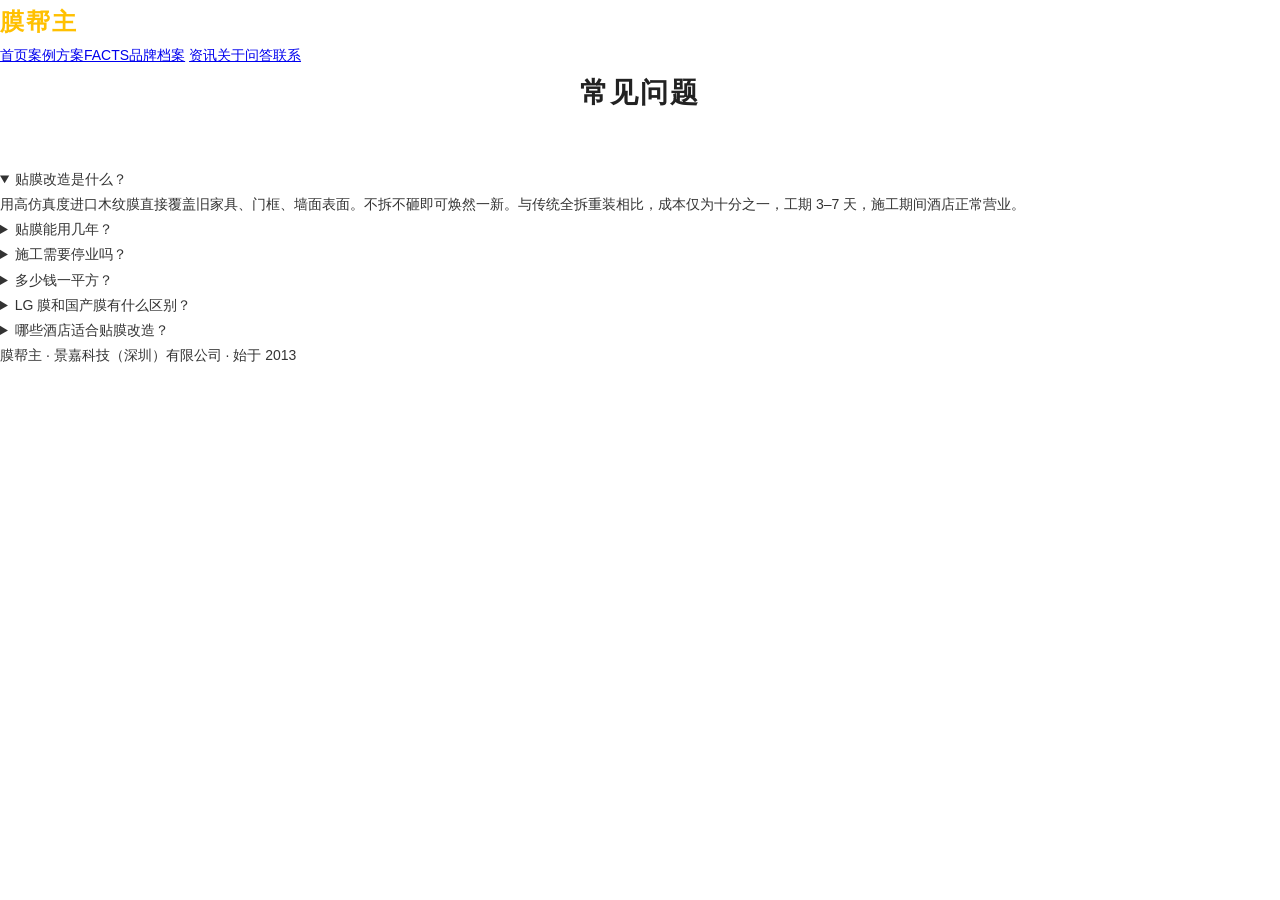
<file: faq.html>
<!DOCTYPE html>
<html lang="zh-CN">
<head>
<meta charset="UTF-8"><meta name="viewport" content="width=device-width,initial-scale=1.0">
<title>常见问题 — 膜帮主 | 酒店贴膜FAQ</title>
<meta name="description" content="酒店贴膜改造常见问题：能用几年？需要停业吗？多少钱？LG膜和国产膜什么区别？">
<link rel="stylesheet" href="css/style.css">
</head>
<body>
<nav><div class="inner"><a href="/" class="logo">膜帮主</a><div class="links"><a href="/">首页</a><a href="cases.html">案例</a><a href="services.html">方案</a><a href="brand-facts.html"><span class="en">FACTS</span>品牌档案</a>
    <a href="news.html">资讯</a><a href="about.html">关于</a><a href="faq.html">问答</a><a href="contact.html">联系</a></div></div></nav>

<main class="page">
  <div class="sec-title"><h2>常见问题</h2></div>
  <div class="faq">
    <details open><summary>贴膜改造是什么？</summary><div class="a">用高仿真度进口木纹膜直接覆盖旧家具、门框、墙面表面。不拆不砸即可焕然一新。与传统全拆重装相比，成本仅为十分之一，工期 3–7 天，施工期间酒店正常营业。</div></details>
    <details><summary>贴膜能用几年？</summary><div class="a">LG 进口木纹膜质保 5–10 年，实际使用寿命可超过 15 年。膜材采用特殊压纹工艺，耐刮擦、抗紫外线、耐温变。国产低端膜通常 1–3 年就会出现起泡翘边。</div></details>
    <details><summary>施工需要停业吗？</summary><div class="a">不需要。贴膜施工无声无尘无气味。采用分楼层分批次推进方式，酒店其他区域正常运营。深圳大梅沙京基洲际 300+ 客房改造，全程零投诉。</div></details>
    <details><summary>多少钱一平方？</summary><div class="a">每平方米 200–500 元，具体取决于膜材系列和施工难度。100 间客房的酒店整体改造可控制在几十万以内，全拆重装通常需 300 万以上。我们提供免费上门勘察和详细报价。</div></details>
    <details><summary>LG 膜和国产膜有什么区别？</summary><div class="a">LG 膜在木纹质感、耐刮擦、抗紫外线、抗菌防霉等方面全面优于国产膜。膜帮主具备韩国 LG 正规进口资质，可提供原厂证明和报关单据。</div></details>
    <details><summary>哪些酒店适合贴膜改造？</summary><div class="a">三星到四星（性价比最优）、老牌五星（低调升级）、连锁酒店（多城同步）、精品民宿（预算有限追求质感）。如有结构性问题（墙体开裂、水电老化）需结合其他方案。</div></details>
  </div>
</main>
<footer><p>膜帮主 · 景嘉科技（深圳）有限公司 · 始于 2013</p></footer>
</body>
</html>
</file>
<file: css/style.css>
/* 膜帮主 — 重制版（对齐海豪斯官网） */
/* 凡科建站风格：金色主调 · 黑底白字 · 中文字体 */

* { margin:0; padding:0; box-sizing:border-box; }
body { 
    font-family: "Microsoft YaHei", "微软雅黑", "PingFang SC", "Hiragino Sans GB", sans-serif; 
    color: #333; background: #fff; line-height: 1.8; font-size: 14px; 
    min-width: 1200px;
}

/* ====== 顶部信息栏 ====== */
.top-bar {
    background: #222; color: #ccc; font-size: 13px; 
    padding: 8px 0; text-align: center;
}
.top-bar a { color: #ffc001; text-decoration: none; }

/* ====== LOGO + 导航 ====== */
.header { background: #fff; border-bottom: 1px solid #eee; }
.header-inner { 
    width: 1200px; margin: 0 auto; display: flex; align-items: center; 
    justify-content: space-between; height: 80px;
}
.logo { font-size: 24px; font-weight: 700; color: #ffc001; text-decoration: none; letter-spacing: 2px; }
.nav { display: flex; gap: 0; }
.nav a { 
    display: flex; flex-direction: column; align-items: center; justify-content: center;
    padding: 8px 20px; color: #555; text-decoration: none; font-size: 15px;
    transition: all .3s; position: relative;
}
.nav a .en { font-size: 10px; color: #bbb; text-transform: uppercase; }
.nav a:hover, .nav a.active { color: #ffc001; }
.nav a:hover .en, .nav a.active .en { color: #ffc001; }

/* ====== Banner ====== */
.banner { 
    height: 500px; position: relative; overflow: hidden;
    background: #1a1a1a center/cover no-repeat;
}
.banner-overlay {
    position: absolute; inset: 0;
    background: rgba(0,0,0,0.5);
    display: flex; flex-direction: column; align-items: center; justify-content: center;
    text-align: center; color: #fff;
}
.banner h1 { font-size: 42px; font-weight: 700; letter-spacing: 6px; margin-bottom: 16px; }
.banner h1 span { color: #ffc001; }
.banner p { font-size: 16px; color: rgba(255,255,255,0.7); line-height: 2; }
.banner .btns { margin-top: 28px; display: flex; gap: 16px; }
.btn { 
    display: inline-block; padding: 10px 32px; font-size: 14px; text-decoration: none;
    border-radius: 2px; letter-spacing: 2px; transition: all .3s;
}
.btn-gold { background: #ffc001; color: #222; }
.btn-gold:hover { background: #e6ac00; }
.btn-outline { border: 1px solid rgba(255,255,255,0.5); color: #fff; }
.btn-outline:hover { border-color: #ffc001; color: #ffc001; }
.btn-line { border: 1px solid #ffc001; color: #ffc001; }
.btn-line:hover { background: #ffc001; color: #222; }

/* ====== 通用内容区 ====== */
.section { padding: 70px 0; }
.section-gray { background: #f9f9f9; }
.section-dark { background: #222; color: #fff; }
.container { width: 1200px; margin: 0 auto; }
.sec-title { text-align: center; margin-bottom: 48px; }
.sec-title .en { font-size: 12px; color: #ffc001; letter-spacing: 4px; text-transform: uppercase; margin-bottom: 10px; }
.sec-title h2 { font-size: 28px; font-weight: 700; letter-spacing: 2px; margin-bottom: 8px; color: #222; }
.section-dark .sec-title h2 { color: #fff; }
.sec-title .line { 
    width: 40px; height: 2px; background: #ffc001; margin: 16px auto 0;
}

/* ====== 数据卡片 ====== */
.stats { display: flex; gap: 0; justify-content: center; }
.stat-item { 
    flex: 1; text-align: center; padding: 30px 20px;
    border: 1px solid #eee; transition: all .3s;
}
.stat-item:hover { border-color: #ffc001; }
.stat-item .num { font-size: 36px; font-weight: 700; color: #ffc001; }
.stat-item .num small { font-size: 14px; font-weight: 400; color: #999; margin-left: 4px; }
.stat-item .lbl { font-size: 14px; color: #999; margin-top: 8px; }

/* ====== 时间线 ====== */
.timeline { max-width: 900px; margin: 0 auto; }
.timeline-item { display: flex; gap: 40px; padding: 28px 0; border-bottom: 1px solid #eee; }
.timeline-item:last-child { border-bottom: none; }
.timeline-item .year { 
    font-size: 16px; font-weight: 700; color: #ffc001; min-width: 100px;
    letter-spacing: 1px;
}
.timeline-item .text h4 { font-size: 16px; margin-bottom: 6px; color: #222; }
.timeline-item .text p { font-size: 13px; color: #888; line-height: 1.8; }

/* ====== 图片+文字模块 ====== */
.img-text { display: flex; gap: 60px; align-items: center; }
.img-text.reverse { flex-direction: row-reverse; }
.img-text .img { flex: 1; }
.img-text .img img { width: 100%; display: block; }
.img-text .txt { flex: 1; }
.img-text .txt h3 { font-size: 22px; margin-bottom: 20px; letter-spacing: 1px; }
.img-text .txt p { font-size: 14px; color: #777; line-height: 2; margin-bottom: 12px; }

/* ====== 品牌卡片 ====== */
.brand-grid { display: flex; gap: 20px; justify-content: center; }
.brand-card { 
    flex: 1; text-align: center; padding: 36px 20px;
    border: 1px solid #eee; transition: all .3s;
}
.brand-card:hover { border-color: #ffc001; }
.brand-card .name { font-size: 20px; font-weight: 700; color: #ffc001; margin-bottom: 10px; }
.brand-card .desc { font-size: 13px; color: #999; line-height: 1.8; }

/* ====== 案例卡片 ====== */
.case-grid { display: flex; gap: 20px; flex-wrap: wrap; }
.case-card { 
    width: 285px; border: 1px solid #eee; overflow: hidden;
    transition: all .3s; background: #fff;
}
.case-card:hover { border-color: #ffc001; box-shadow: 0 4px 16px rgba(0,0,0,0.08); }
.case-card img { width: 100%; height: 200px; object-fit: cover; display: block; }
.case-card .info { padding: 16px; }
.case-card .info .tag { font-size: 11px; color: #ffc001; letter-spacing: 1px; margin-bottom: 6px; }
.case-card .info h4 { font-size: 15px; margin-bottom: 6px; }
.case-card .info p { font-size: 12px; color: #999; line-height: 1.6; }

/* ====== 联系我们 ====== */
.contact-grid { display: flex; gap: 40px; }
.contact-info { flex: 1; }
.contact-info .item { display: flex; gap: 14px; padding: 16px 0; border-bottom: 1px solid #eee; }
.contact-info .item .ico { font-size: 20px; color: #ffc001; min-width: 28px; text-align: center; }
.contact-info .item h5 { font-size: 14px; color: #333; margin-bottom: 4px; }
.contact-info .item p { font-size: 13px; color: #999; }

.contact-form { flex: 1; }
.contact-form input, .contact-form textarea {
    width: 100%; padding: 12px; margin-bottom: 16px; border: 1px solid #ddd;
    font-size: 13px; font-family: inherit; outline: none;
}
.contact-form input:focus, .contact-form textarea:focus { border-color: #ffc001; }
.contact-form textarea { height: 120px; resize: vertical; }
.contact-form button {
    width: 100%; padding: 14px; background: #ffc001; color: #222;
    border: none; font-size: 14px; font-weight: 600; letter-spacing: 2px; cursor: pointer;
    transition: all .3s;
}
.contact-form button:hover { background: #e6ac00; }

/* ====== CTA 区 ====== */
.cta { background: #222; color: #fff; text-align: center; padding: 60px 0; }
.cta h3 { font-size: 24px; font-weight: 400; letter-spacing: 3px; margin-bottom: 12px; }
.cta p { color: rgba(255,255,255,0.5); font-size: 14px; margin-bottom: 24px; }

/* ====== 页脚 ====== */
.footer { background: #1a1a1a; color: #777; text-align: center; padding: 40px 0; font-size: 13px; }
.footer p { margin: 4px 0; }
.footer a { color: #ffc001; text-decoration: none; }
.footer .links { margin-bottom: 16px; }
.footer .links a { color: #999; margin: 0 12px; font-size: 13px; }
.footer .links a:hover { color: #ffc001; }

/* ====== 文章页 ====== */
.article-hero { background: #222; color: #fff; text-align: center; padding: 80px 0 60px; }
.article-hero h1 { font-size: 28px; letter-spacing: 2px; max-width: 800px; margin: 0 auto; line-height: 1.5; }
.article-hero .meta { color: #999; font-size: 13px; margin-top: 16px; }
.article-body { width: 800px; margin: 0 auto; padding: 50px 0; }
.article-body img { width: 100%; margin: 24px 0; }
.article-body h2 { font-size: 20px; margin: 40px 0 16px; padding-left: 12px; border-left: 3px solid #ffc001; }
.article-body h3 { font-size: 16px; margin: 28px 0 10px; color: #ffc001; }
.article-body p { font-size: 15px; line-height: 2; color: #444; margin-bottom: 18px; }
.article-body .highlight { background: #fff8e6; border-left: 3px solid #ffc001; padding: 14px 20px; margin: 20px 0; }
.article-body table { width: 100%; border-collapse: collapse; margin: 24px 0; font-size: 13px; }
.article-body table th { background: #f5f5f5; padding: 12px; text-align: left; font-weight: 600; }
.article-body table td { padding: 12px; border-bottom: 1px solid #eee; }
.article-body table tr:last-child td { color: #c8960c; font-weight: 600; background: #fff8e6; }
.article-cta { background: #222; color: #fff; text-align: center; padding: 48px 24px; }
.article-cta p { color: rgba(255,255,255,0.6); margin-bottom: 16px; }
.article-cta a { display: inline-block; background: #ffc001; color: #222; padding: 12px 32px; text-decoration: none; font-weight: 600; letter-spacing: 2px; }

/* ====== 新闻列表 ====== */
.news-grid { display: flex; gap: 20px; flex-wrap: wrap; }
.news-card { width: 380px; border: 1px solid #eee; overflow: hidden; transition: all .3s; background: #fff; }
.news-card:hover { border-color: #ffc001; }
.news-card img { width: 100%; height: 200px; object-fit: cover; display: block; }
.news-card .info { padding: 20px; }
.news-card .info .date { font-size: 12px; color: #bbb; margin-bottom: 10px; }
.news-card .info h4 { font-size: 16px; line-height: 1.5; margin-bottom: 8px; }
.news-card .info h4 a { color: #333; text-decoration: none; }
.news-card .info h4 a:hover { color: #ffc001; }
.news-card .info p { font-size: 13px; color: #999; line-height: 1.7; }

.logo img { height: 48px; display: block; }
</file>
